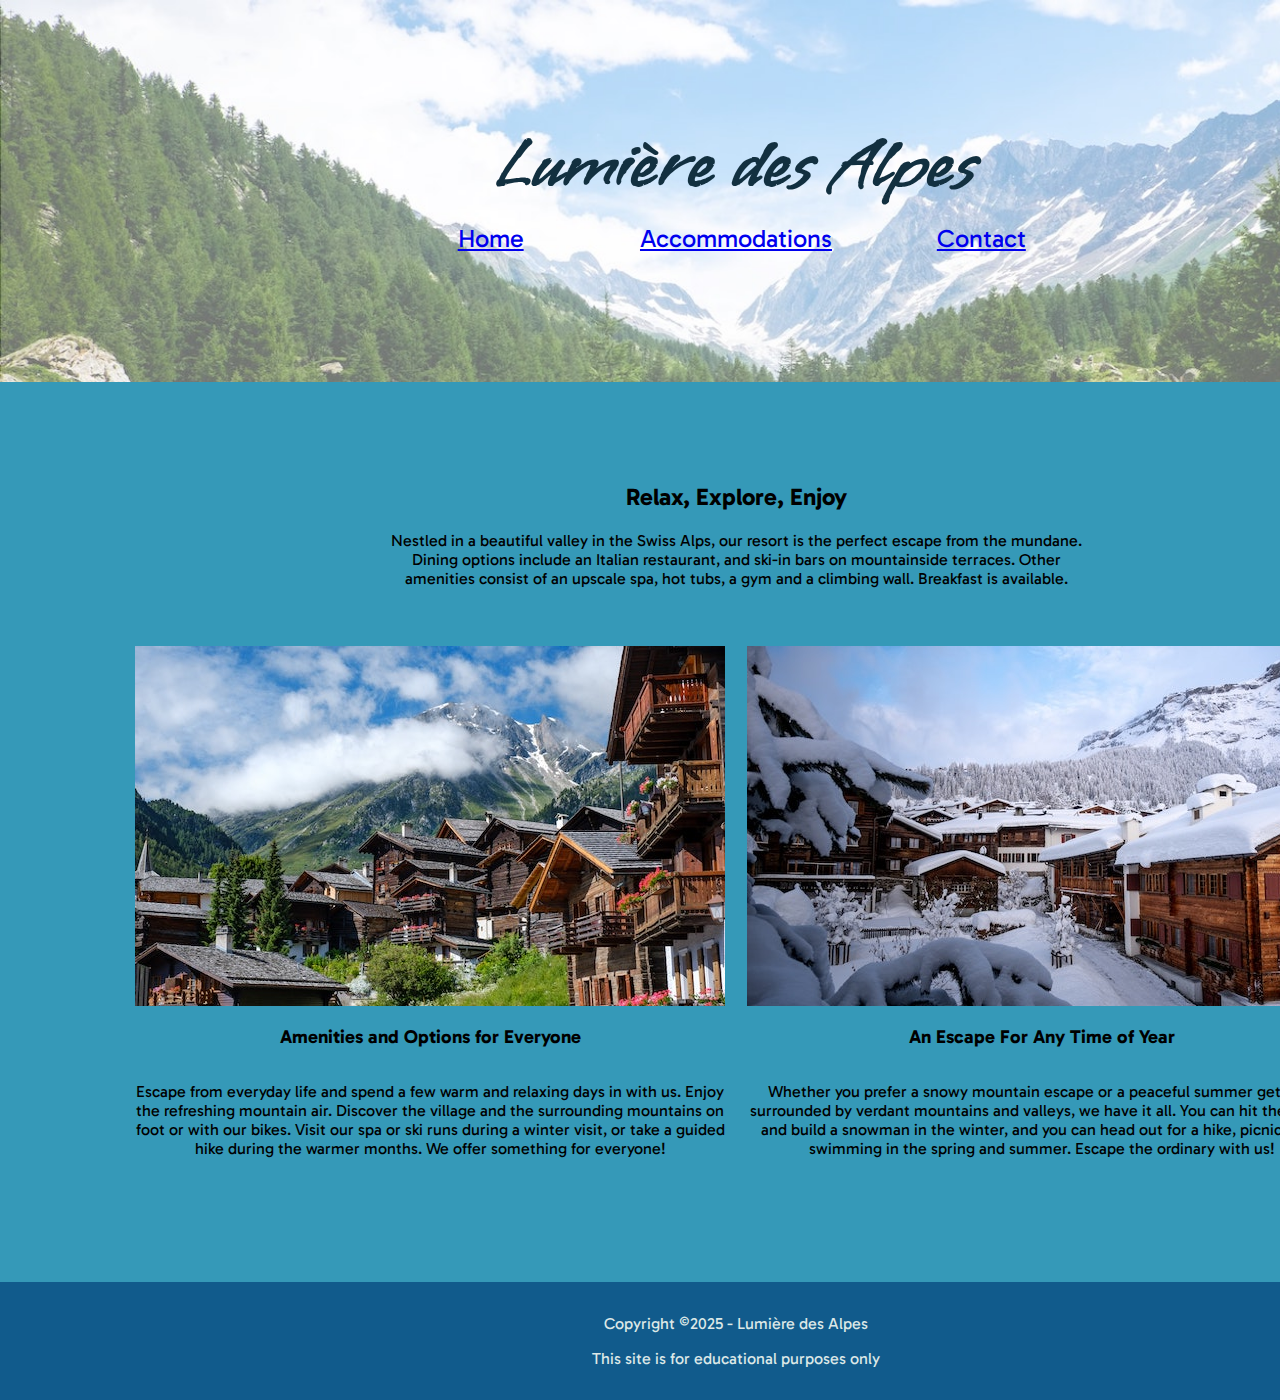
<file: index.html>
<!DOCTYPE html>
<html lang="en">
    <head>
        <meta charset="utf-8">
        <title>Lumière des Alpes</title>
        <meta name="author" content="Aaron Lopez">
        <meta name="description" content="A luxury resort located in the Swiss Alps, complete with many activities for tourists to experience">
        <!--Favicon-->
        <link rel="icon" href="images/favicon.ico" type="image/x-icon">

        <!--Font Imports-->
        <link rel="preconnect" href="https://fonts.googleapis.com">
        <link rel="preconnect" href="https://fonts.gstatic.com" crossorigin>
        <link href="https://fonts.googleapis.com/css2?family=Gabarito:wght@400..900&family=Vujahday+Script&display=swap" rel="stylesheet">

        <link rel="stylesheet" href="style.css">

    </head>

    <body>
        <header id="indexheader">
             <h1><a href="index.html">Lumière des Alpes</a></h1>    
                    <nav>
                        <ul>
                            <li><a href="#">Home</a></li>
                            <li><a href="#">Accommodations</a></li>
                            <li><a href="contact.html">Contact</a></li>
                        </ul>
                    </nav>
        
        </header> 


        <main>
            <section id="intro">
                <h2>Relax, Explore, Enjoy</h2> 
                <p>
                   Nestled in a beautiful valley in the Swiss Alps, our resort is the perfect escape 
                   from the mundane. Dining options include an Italian restaurant, and ski-in bars 
                   on mountainside terraces. Other amenities consist of an upscale spa, hot tubs, a 
                   gym and a climbing wall. Breakfast is available. 
                </p>
            </section>

            <div class="content-container">

                
                <section id="Content1">
                    
                        <img src="images/swiss-chalet.jpg" alt="a group of chalets nested next to a mountain" width="590" height="360">

                        <h3>Amenities and Options for Everyone</h3>

                        <p>
                            Escape from everyday life and spend a few warm and relaxing 
                            days in with us. Enjoy the refreshing mountain air. Discover 
                            the village and the surrounding mountains on foot or with our 
                            bikes. Visit our spa or ski runs during a winter visit, or take 
                            a guided hike during the warmer months. We offer something for 
                            everyone!
                        </p>
                    
                </section>

                <section id="Content2">

                        <img src="images/snowy-chalet.jpg" alt="a group of chalets covered by snow" width="590" height="360">

                        <h3> An Escape For Any Time of Year</h3>

                        <p>
                            Whether you prefer a snowy mountain escape or a peaceful summer 
                            getaway surrounded by verdant mountains and valleys, we have it 
                            all. You can hit the slopes and build a snowman in the winter, 
                            and you can head out for a hike, picnics, and swimming in the 
                            spring and summer. Escape the ordinary with us!
                        </p>

                </section>
               
            </div>

        </main>
                    <footer>
                            
                            <p>Copyright ©2025 - Lumière des Alpes</p>
                            <p>This site is for educational purposes only</p>

                    </footer> 
      </body>
</html>
</file>
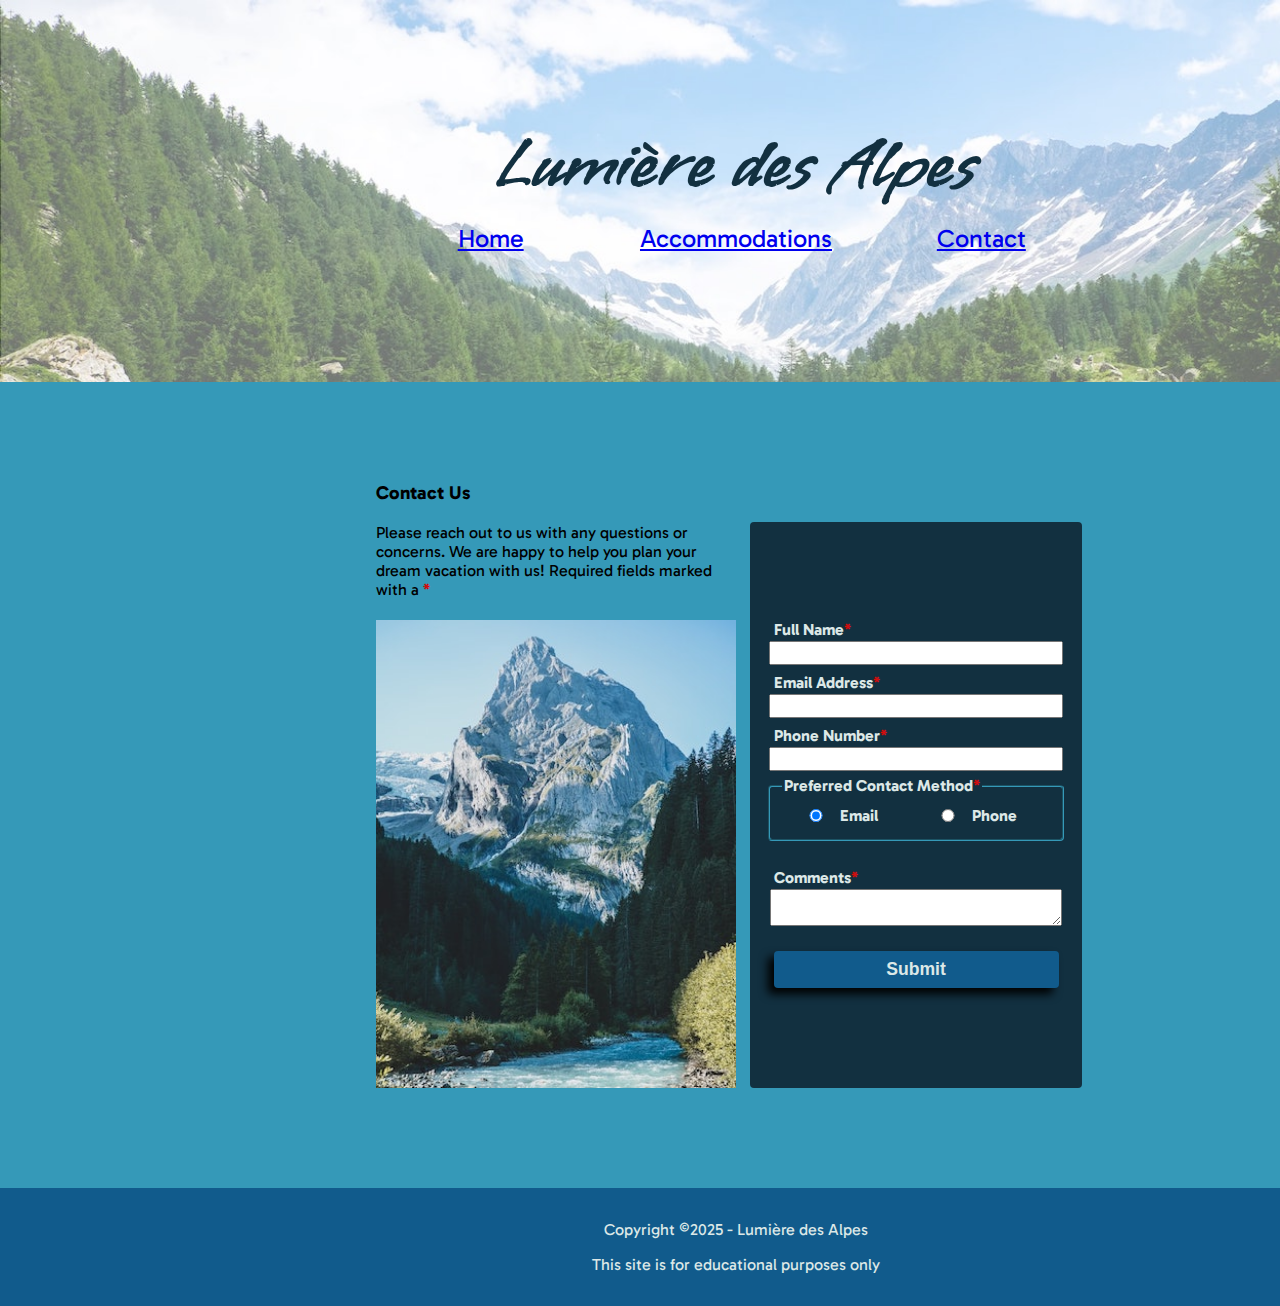
<file: contact.html>
<!DOCTYPE html>
<html lang="en">
    <head>
        <meta charset="utf-8">
        <title>Lumière des Alpes</title>
        <meta name="author" content="Aaron Lopez">
        <meta name="description" content="A luxury resort located in the Swiss Alps, complete with many activities for tourists to experience">
        
        <!--Favicon-->
        <link rel="icon" href="images/favicon.ico" type="image/x-icon">

        <!--Font Imports-->
        <link rel="preconnect" href="https://fonts.googleapis.com">
        <link rel="preconnect" href="https://fonts.gstatic.com" crossorigin>
        <link href="https://fonts.googleapis.com/css2?family=Gabarito:wght@400..900&family=Vujahday+Script&display=swap" rel="stylesheet">

         <link rel="stylesheet" href="style.css">

    </head>

     <body>
        <header id="contactheader">
            
                <h1>
                    <a href="index.html">Lumière des Alpes</a>
                </h1>
                    <nav>
                        <ul>
                            <li><a href="index.html">Home</a></li>
                            <li><a href="#">Accommodations</a></li>
                            <li><a href="#">Contact</a></li>
                        </ul>
                    </nav>         
        </header> 
     
        <main>
            <div class="contact">

                <h3>Contact Us</h3>

               <section id="textimage">
                 

                <p>
                    Please reach out to us with any questions or concerns. We are happy to help you plan your dream vacation with us!
                    Required fields marked with a <span class="required">*</span>
                </p>
                   
                <img src="images/swiss-peak.jpg" alt="a tall mountain peak towering over a forest" width="350" height="455">


                </section>
                 
                
                  
                 <div class="form-wrapper">
                
                        <div class="contact-container">
    
                            <form action="https://wp.zybooks.com/form-viewer.php" method="POST" target="_blank">
                                    <div>
                                        <label for="my-name">Full Name<span class="required">*</span></label>
                                        <input type="text" name="my-name" id="my-name" required>
                                    </div>
                                    
                                    <div>
                                        <label for="my-email">Email Address<span class="required">*</span></label>
                                        <input type="email" name="my-email" id="my-email" required>
                                    </div>
                                
                                    <div>
                                        <label for="my-phone">Phone Number<span class="required">*</span></label>
                                        <input type="tel" id="my-phone" name="my-phone" required>
                                    </div>

                                    <fieldset>
                                        <legend>Preferred Contact Method<span class="required">*</span></legend>
                                        <div class="radio-option">   
                                            <input type="radio" name="contact-pref" id="pref-email" checked>
                                            <label for="pref-email">Email</label>

                                            
                                            <input type="radio" name="contact-pref" id="pref-phone">
                                            <label for="pref-phone">Phone</label>
                                         </div>
                                    </fieldset>

                                    <div>
                                        <label for="my-comments">Comments<span class="required">*</span></label>
                                        <textarea name="my-comments" id="my-comments" required></textarea>
                                    </div>

                                    <input type="submit" name="my-submit" id="my-submit" value="Submit">
                            </form> 
                        </div>
                </div> 

           </div> 
        </main>
               <footer>
                    <p>Copyright ©2025 - Lumière des Alpes</p>
                    <p>This site is for educational purposes only</p>
               </footer>
    </body>
    
</html>
</file>
<file: style.css>
:root {
        --dk-blue: #123040;
        --sky-blue: #3599B8;
        --wht-blue: #DCE8E7;
        --black: #000000;
        --navy-blue: #115B8C;
        --dk-red: #821C19;
        --lt-red: #D10D0D;
        --black: #000000;


        --heading-fonts: 'Vujahday Script', sans-serif;
        --body-fonts: 'Gabarito', sans-serif;
}


header, main, footer {
    padding: 1rem;
    margin: 0 auto;
    width: 1440px;
    background-color: var(--sky-blue);
}

body {
    font-family: var(--body-fonts);
    background: url("https://wallpapercave.com/wp/wp5377238.jpg");
    background-size: cover;
}

html, body
{
    margin: 0;
    padding: 0;
}


/*Header*/

   
header {
    background-image: url(images/swiss-valley.jpg);
    text-align: center;
    height: 350px;
    background-size: cover;

}

h1 a {
    text-decoration: none;
    font-family: var(--heading-fonts);
    font-size: 70px;
    color: var(--dk-blue);
    position: relative;
    top: 80px;
}

nav {
    width: 50%;
    margin: 0 auto;
    text-align: center;
    margin-top: 90px;
}

nav ul {
    list-style-type: none;
    display: grid;
    grid-template-columns: 1fr 1fr 1fr;
    gap: 1rem;
    padding: 0;
    margin: 1em 0;
    font-size: 25px;

   
}

nav a:hover {
    text-decoration: none;
	background-color: var(--sky-blue);
	color: var(--lt-blue);
    padding: 1rem;
}



/* Main */

main {
   flex: 1;
   padding-bottom: 100px;
   padding-top: 80px;
}

#intro {
    text-align: center;
    width: 50%;
    margin: 0 auto 50px auto;
    
}

.content-container {
  display: flex;
  width: 85%;
  margin: 0 auto;
  
}

#Content1, #Content2 {
  
    display: grid;
    margin: 0;
}

#Content1 img {
    margin: 0 auto;
}

#Content2 img {
    margin: 0 auto;
}

#Content1 {
  
  text-align: center;
  flex: 1;
  max-width: 50%;
  margin: .5rem;

}

#Content2 {
  text-align: center;
  flex: 1;
  max-width: 50%;
  margin: .5rem;
  
}

/* Contact */


.contact {
    max-width: 50%;
    margin: 0 auto;
}

.required {
    color: var(--lt-red);
	font-weight: bold;
}

.form-wrapper {
    display: flex;
    justify-content: center;
    /*border:solid 1px black;*/
}


.contact-container {
    display: flex;
    gap: 2rem; 
}

.contact-container form {
    flex: 1;
    min-width: 300px;
}

#textimage {

  flex: 1;
  width: 50%;
  float:left;
 
  
}

#textimage img {
  flex: 1;           
  object-fit: cover; 
  width: 100%;
  height: auto;
  position: relative;
  bottom: 10px;
}

#textimage p {
    position: relative;
    bottom: 15px;
}


form {
	padding: 95px 16px;
	background-color: var(--dk-blue);
	color: var(--wht-blue);
	border-radius: 4px;
    flex: 1;
    width: 50%;
}

input, label, textarea {
	display: block;
	width: 95%;
    margin: 0 auto 16px auto;
    padding: 2.5px;
}

input, textarea {
  margin-bottom: 5px;
}

label { 
	margin: 0 auto;
	font-weight: bold;
    
}

fieldset label {
    position: relative;
    right: 30px;
}

fieldset {
	margin-bottom: 24px;
	border-radius: 4px;
	border-color: var(--sky-blue);
	display: grid;
	grid-template-columns: 1fr;
	row-gap: 10px;
}

fieldset input:focus {
 outline: none;
}

legend {
	font-weight: bold;
}

.radio-option {
  display: flex;
  align-items: center;
  margin: 2px;
}

.radio-option label {
    position: relative;
    right: 10px;
}

.radio-option input[type="radio"] {
  margin: 0;
}

input:focus, textarea:focus {
  outline: 2px solid var(--sky-blue);
  outline-offset: 2px;
}





#my-submit{
    padding: 8px 16px;
    border-radius: 4px;
    cursor: pointer;
    background-color: var(--navy-blue);
	border: none;
	color: var(--lt-blue);
	font-size: 1.1rem;
	font-weight: bold;
    margin-top: 25px;
    box-shadow: -6px 6px 10px var(--black);
	
}

#my-submit:hover {
	box-shadow: -3px 3px 5px var(--black);
}







footer {
    padding: 1rem;
    background-color: var(--navy-blue);
    color: var(--black);
    text-align: center;
    max-width: 1440px;
    margin: 0 auto;
    color: var(--wht-blue);   
}
</file>
